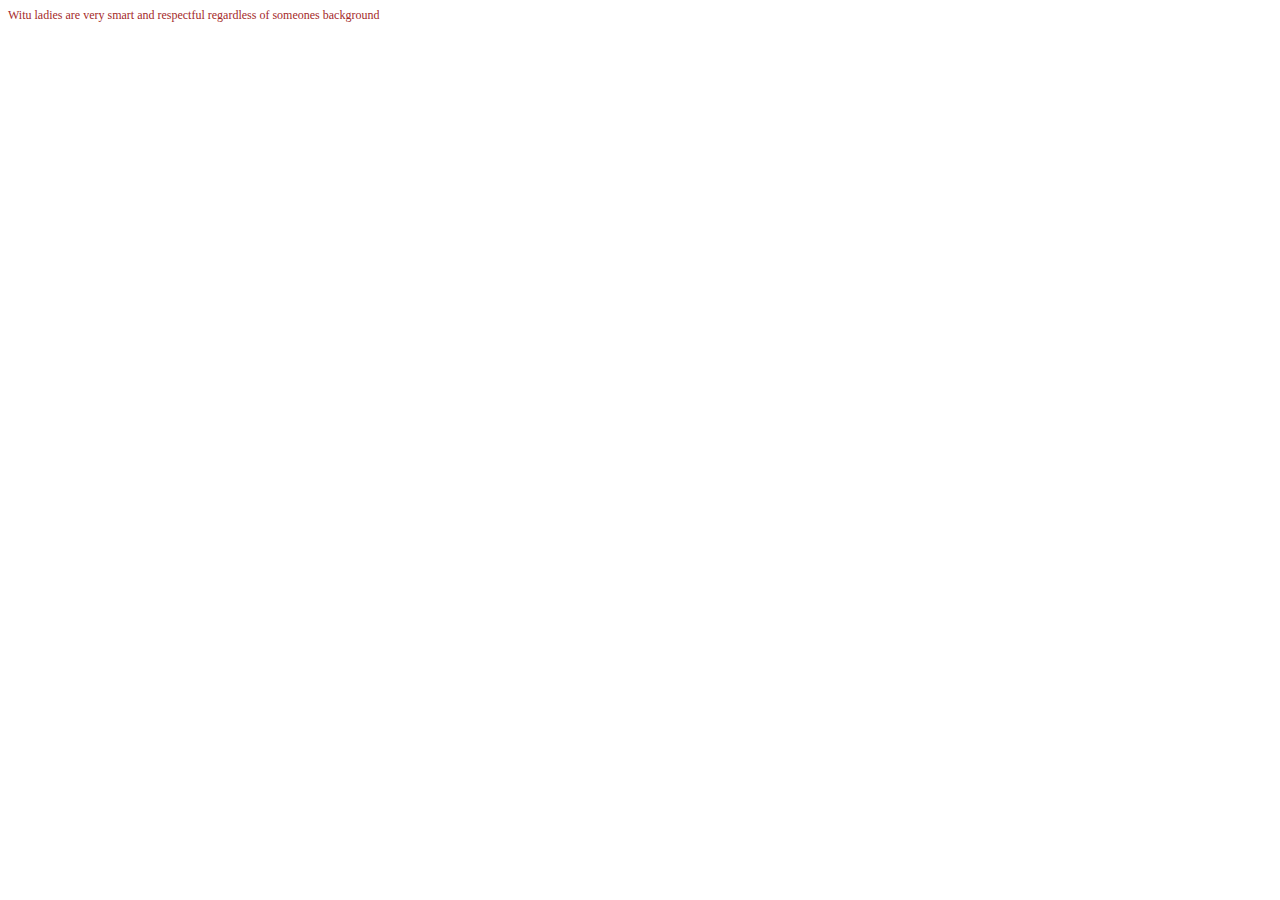
<file: Test 1/question 7/index.html>
<!DOCTYPE html>
<html lang="en">
<head>
    <meta charset="UTF-8">
    <meta name="viewport" content="width=device-width, initial-scale=1.0">
    <title>Document</title>
</head>
<link rel="stylesheet" href="style.css">
<body>
       <div>Witu ladies are very smart and respectful regardless of someones background</div>
</body>
</html>
</file>
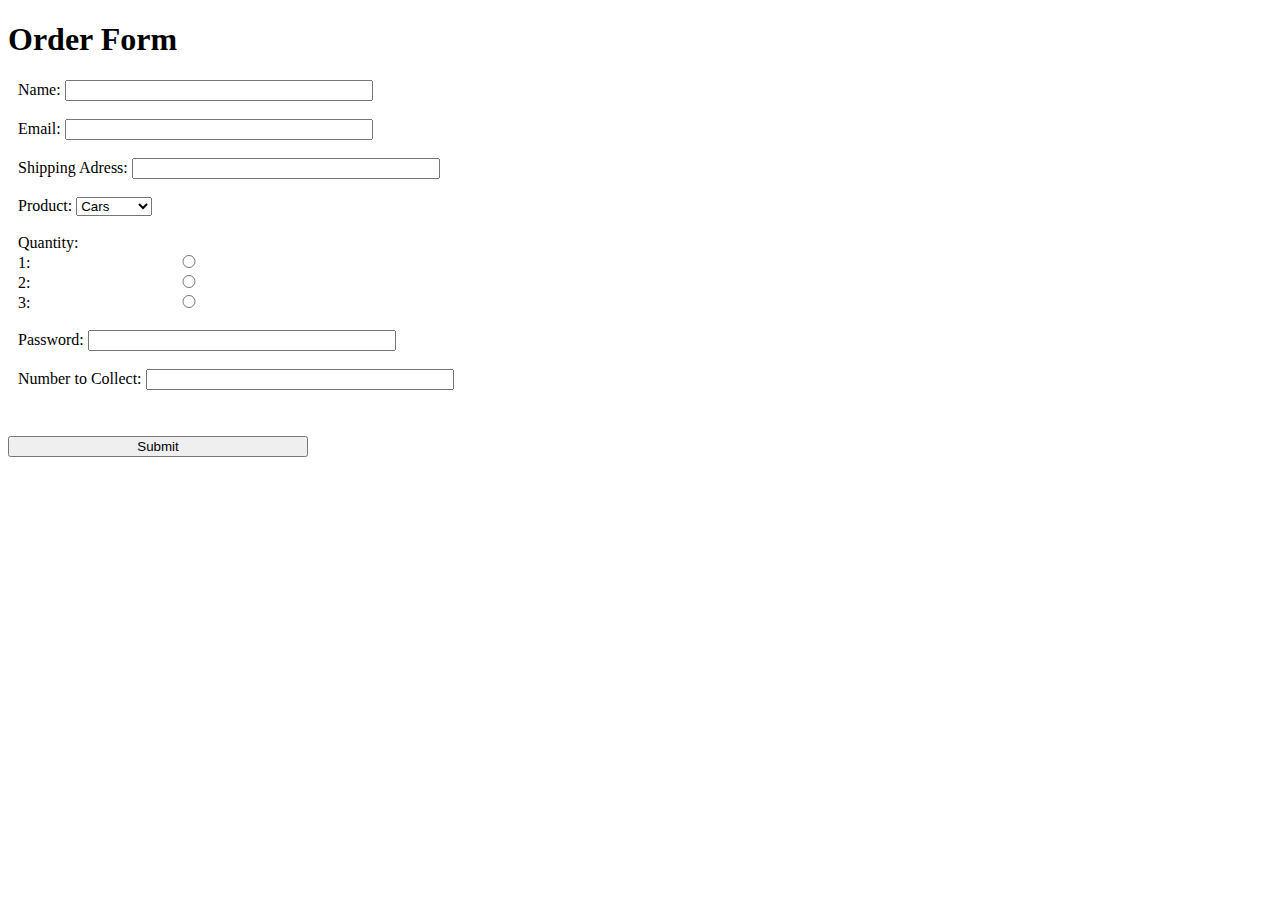
<file: Test 1/question10/index.html>
<!DOCTYPE html>
<html lang="en">
<head>
    <meta charset="UTF-8">
    <meta name="viewport" content="width=device-width, initial-scale=1.0">
    <title>Document</title>
</head><link rel="stylesheet" href="form-styles.css">
<body>
    <h1>Order Form</h1>
    <p>
    <div class="elements">
        <form>
            <label for="fname">Name:</label>
            <input type="text"id="fname"name="fname"><br><br>
            <label for="email">Email:</label>
            <input type="email"id="email"name="email"><br><br>
            <label for="shiip">Shipping Adress:</label>
            <input type="shiip"id="shiip"name="shiip"><br><br>
            <label for="product">Product:</label>
            <select id="product"name="product">
                <option value="product A">Cars</option>
                <option value="product b">Bicycles</option>
                <option value="product c">Furniture</option>
   </select><br><br>
   <label for="quantity">Quantity:</label><br>
   <label for="1">1:</label>
   <input type="radio"id="1"name="1"><br>
   <label for="2">2:</label>
   <input type="radio"id="2"name="2"><br>
   <label for="3">3:</label>
   <input type="radio"id="3"name="3"><br><br>
   <label for="password">Password:</label>
   <input type="password"id="password"name="password"><br><br>
   <label for="number">Number to Collect:</label>
   <input type="number"id="number"name="number"min="100kgs" max="200kg"></div><br><br>
  <input type ="submit"></form>
   

    </p>
</body>
</html>
</file>
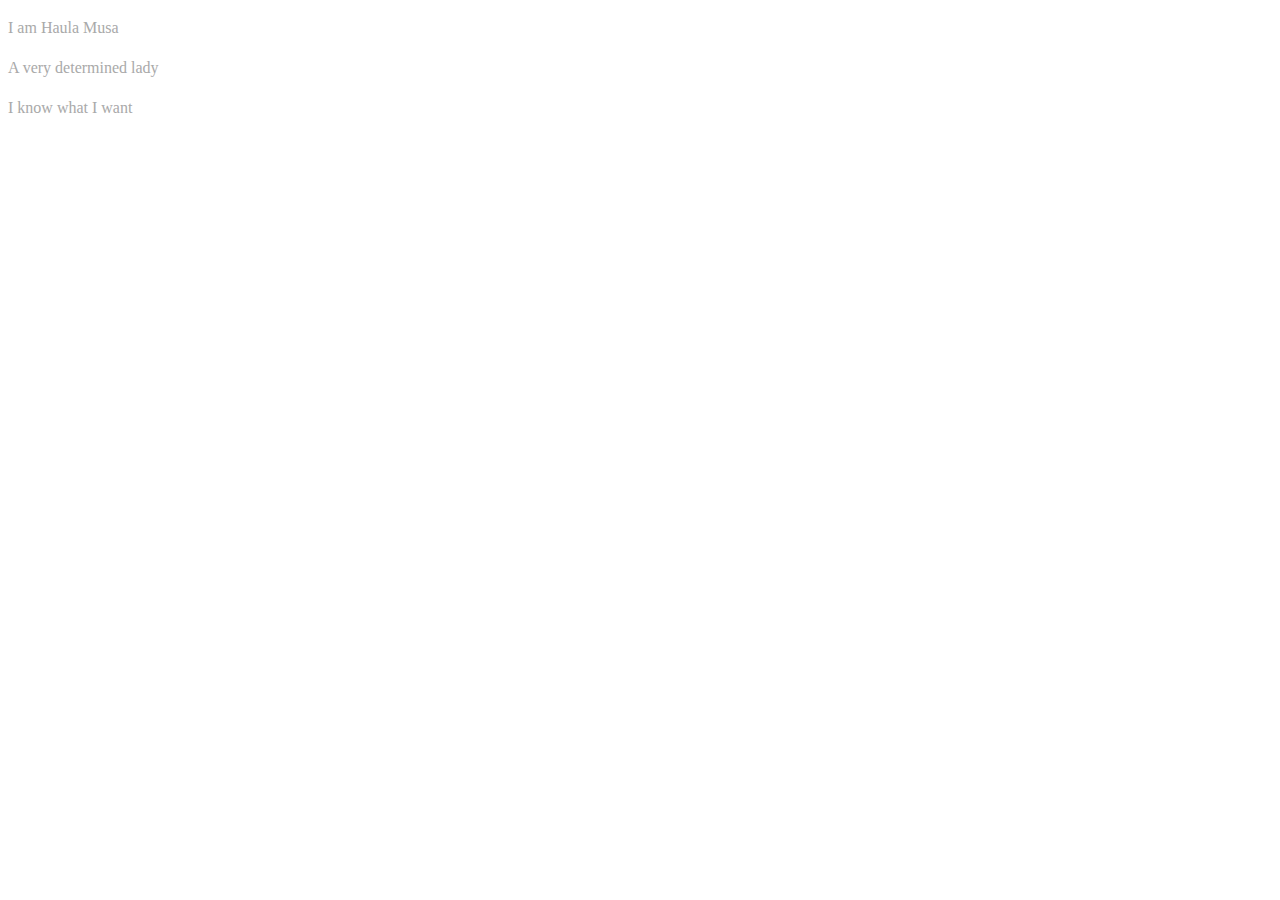
<file: Test 1/question3/index.html>
<!DOCTYPE html>
<html lang="en">
<head>
    <meta charset="UTF-8">
    <meta name="viewport" content="width=device-width, initial-scale=1.0">
    <title>Document</title>
</head>
<link rel="stylesheet" href="style.css">
<body>
    <p>I am Haula Musa</p>
    <p> A very determined lady</p>
    <p> I know what I want</p>
</body>
</html>
</file>
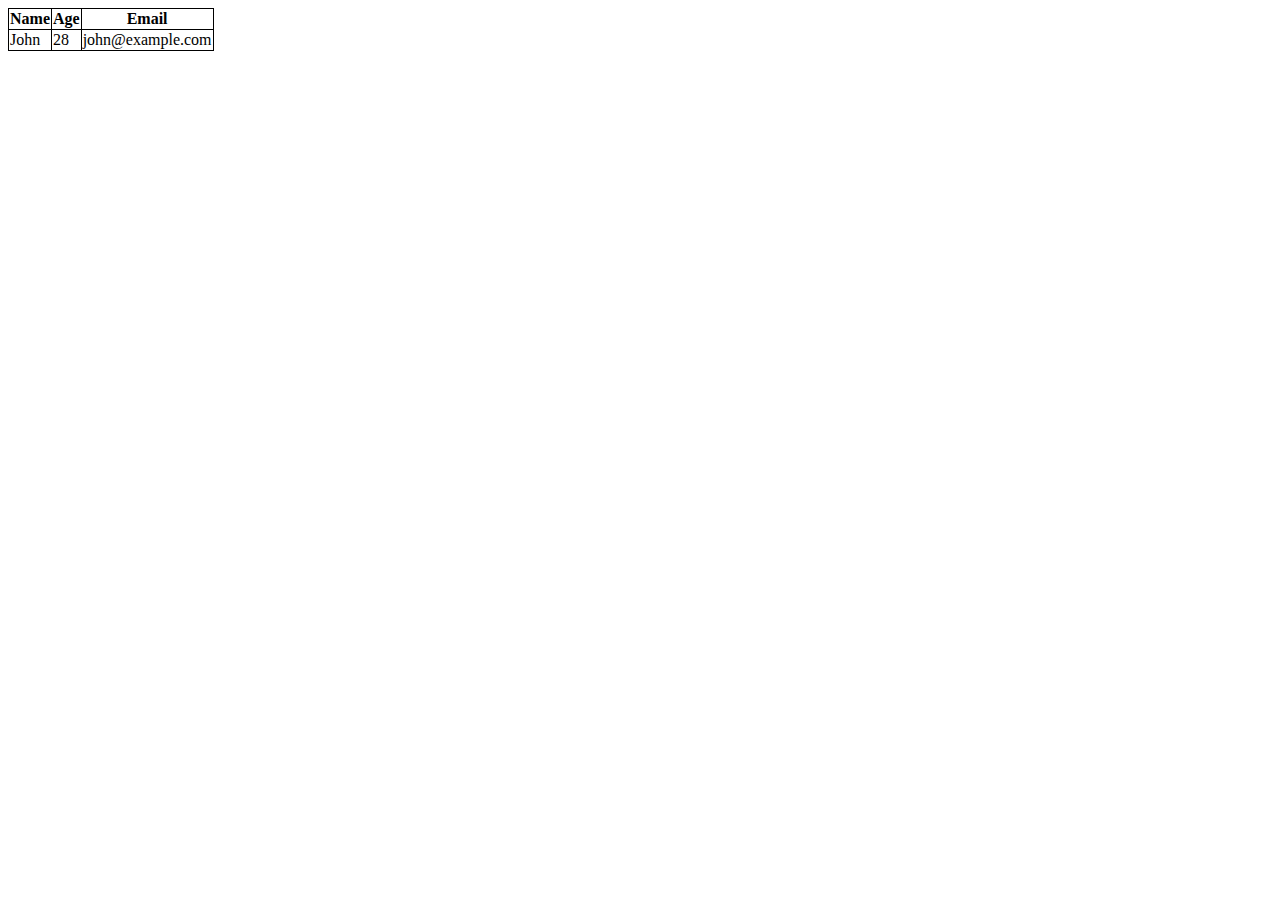
<file: Test 1/question2.html>
<!DOCTYPE html>
<html lang="en">
<head>
    <meta charset="UTF-8">
    <meta name="viewport" content="width=device-width, initial-scale=1.0">
    <title>Document</title>
    <style>
        table{
            border-collapse: collapse;
            width: 50px;
        }
        th,td{
            border: 1px solid black;

        }
    </style>
</head>
<body>
    <table>
        <tr>
            <th>Name</th>
            <th>Age</th>
            <th>Email</th>
        </tr>
        <tr>
            <td>John</td>
            <td>28</td>
            <td>john@example.com</td>
        </tr>
    </table>
    
    
</body>
</html>
</file>
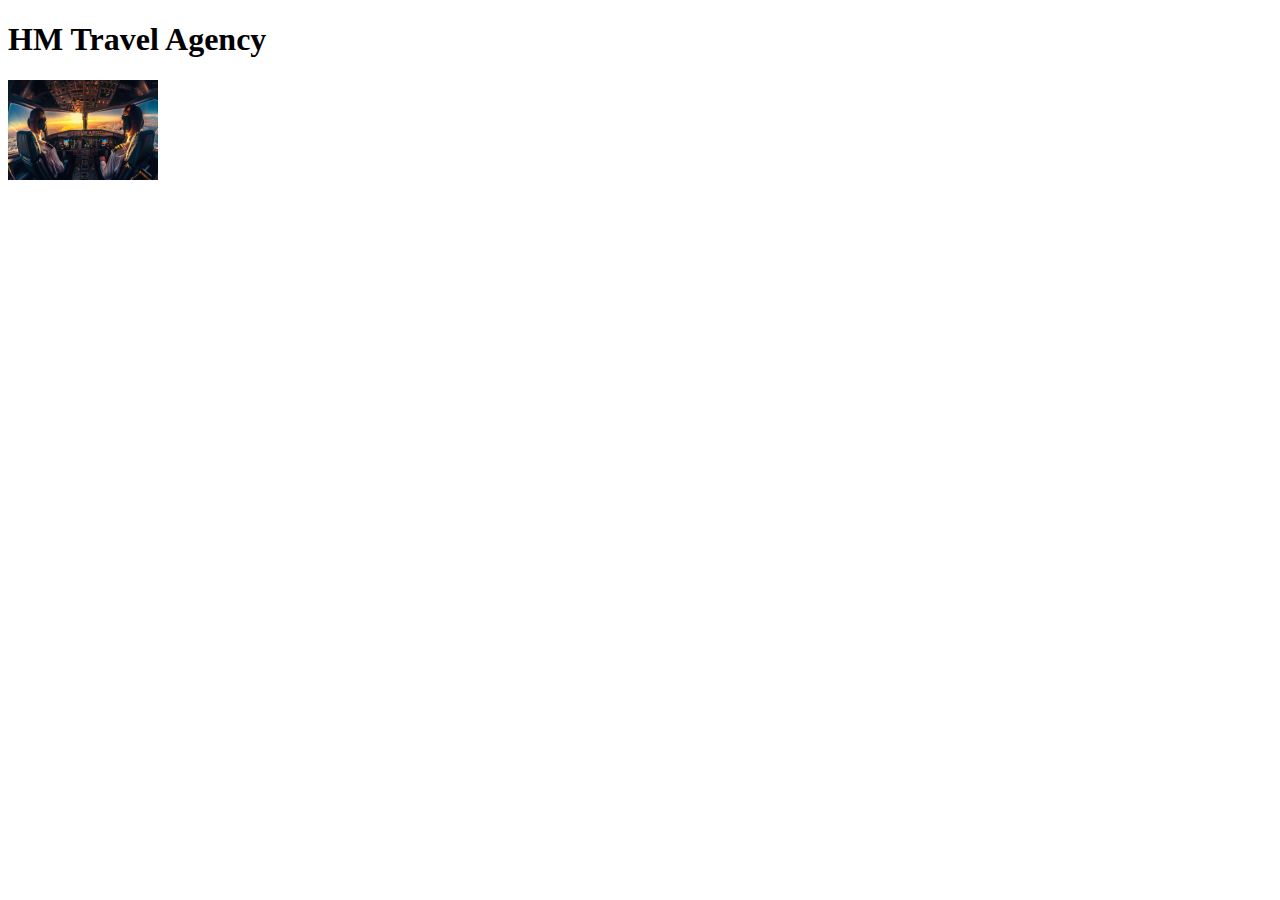
<file: Test 1/question4.html>
<!DOCTYPE html>
<html lang="en">
<head>
    <meta charset="UTF-8">
    <meta name="viewport" content="width=device-width, initial-scale=1.0">
    <title>Document</title>
</head>
<body>
<h1>HM Travel Agency</h1>
<img src="pilot.jpg "width="150px" height="100px" alt="Company Logo">
</body>
</html>
</file>
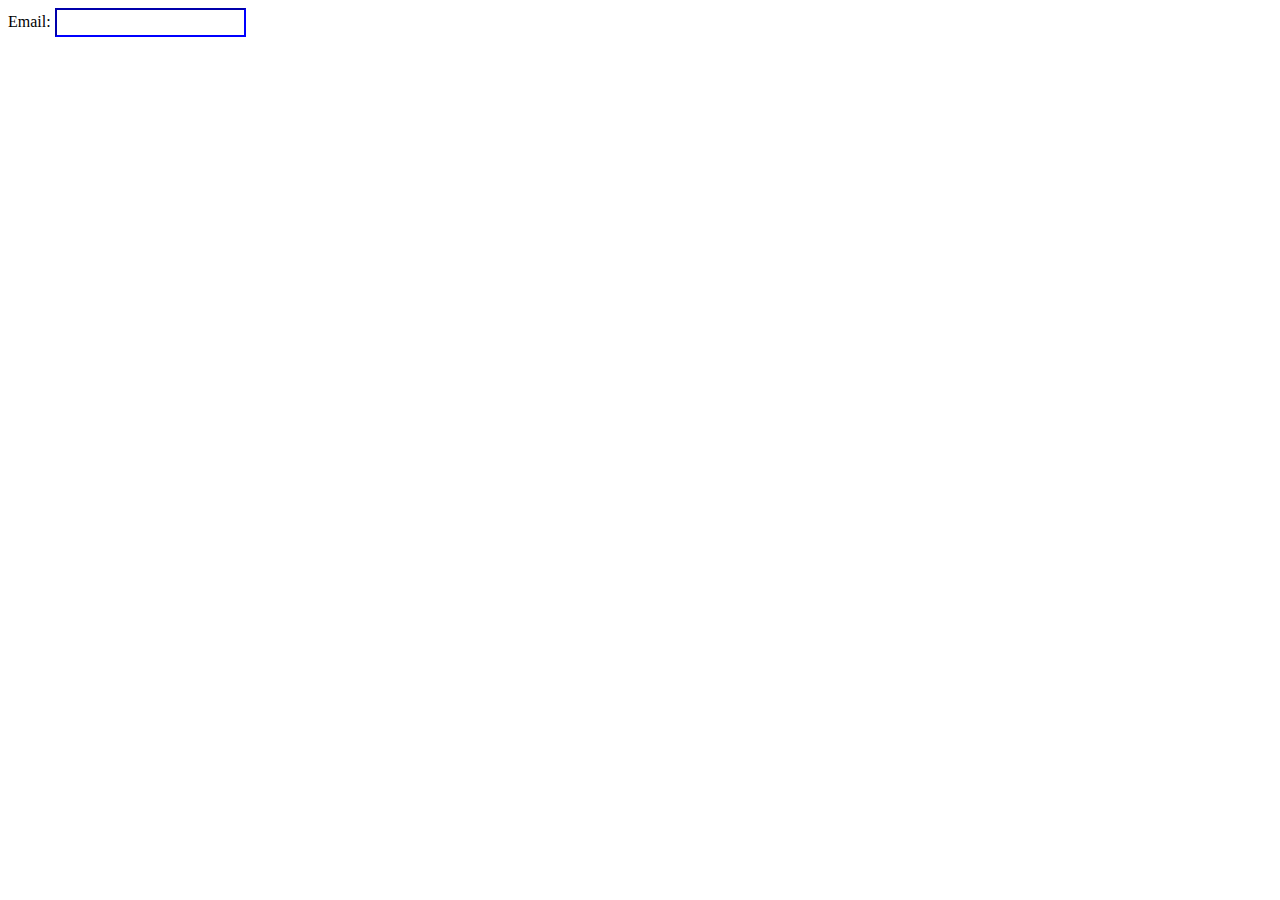
<file: Test 1/question8.html>
<!DOCTYPE html>
<html lang="en">
<head>
    <meta charset="UTF-8">
    <meta name="viewport" content="width=device-width, initial-scale=1.0">
    <title>Document</title>
</head>
<style>
    input {border-color: blue;padding: 5px;
        
    }
</style>
<body>
    <form>
        <label for="email">Email:</label>
        <input type="email"id="email"name="email">
    </form>
</body>
</html>
</file>
<file: Test 1/question 7/style.css>
div{
    color: brown;
    font-size: 12px;
}
</file>
<file: Test 1/question10/form-styles.css>
input{
    width: 300px;
}
.elements{
    margin: 10px;
}
.submit{
    background-color: green;
    color: white;
}
</file>
<file: Test 1/question3/style.css>
p{
    font-size: 16px;
    line-height: 1.5;
    color: darkgray;
}
</file>
